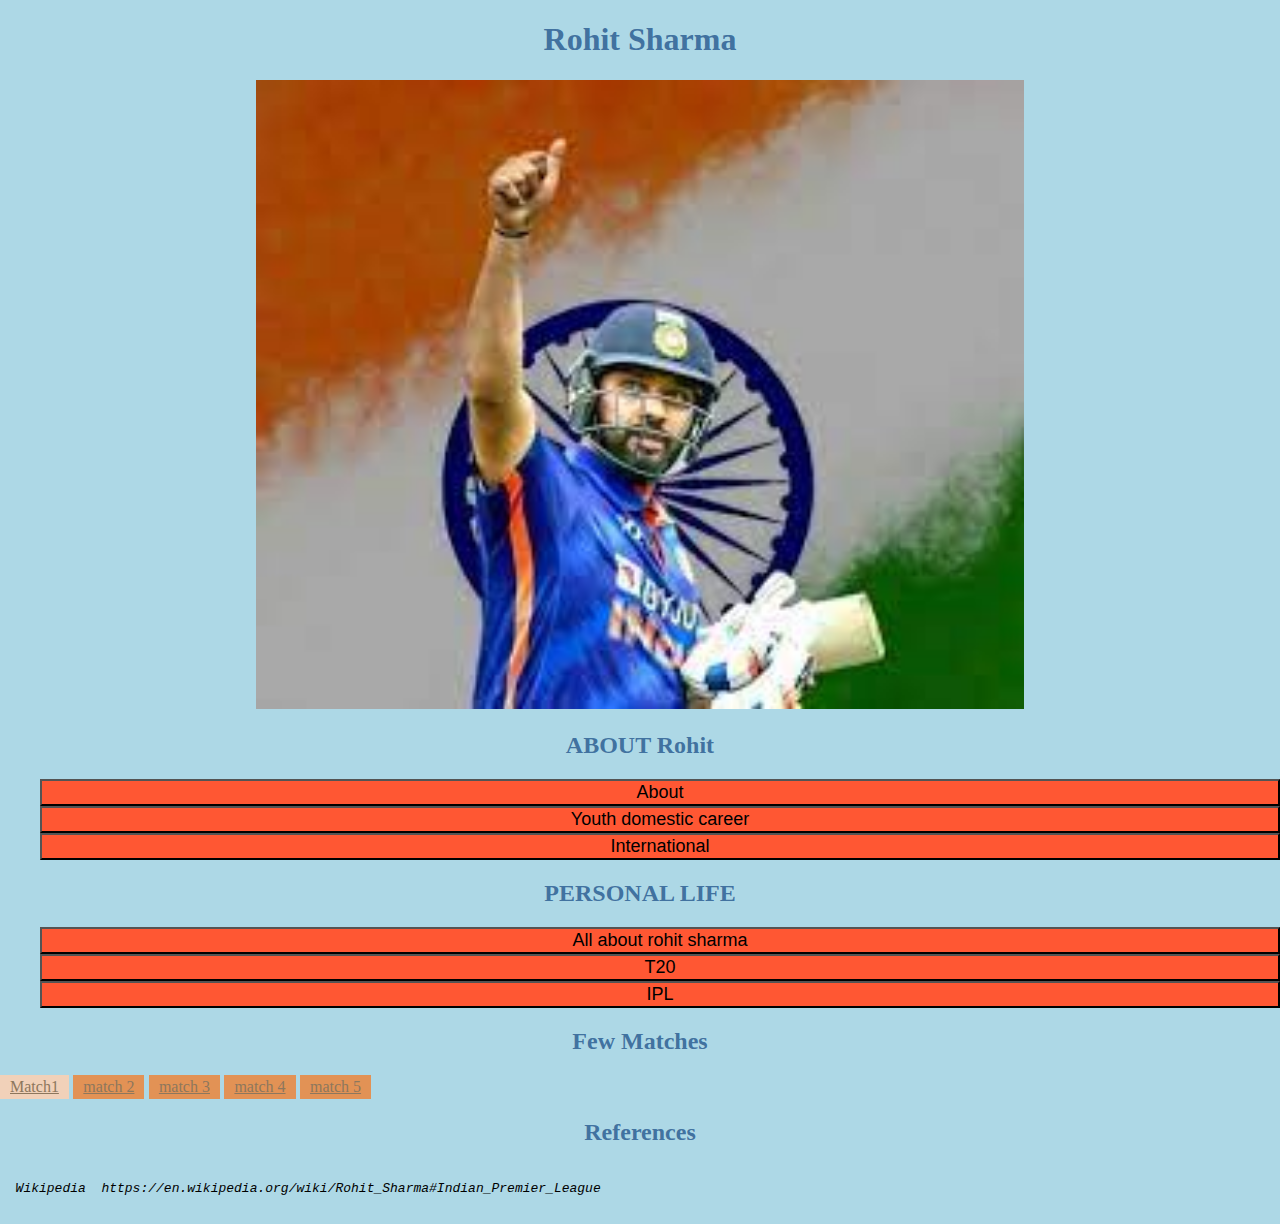
<file: WEB303As06/index.html>
<!DOCTYPE html>

<head>
    <meta charset="UTF-8">
    <meta name="viewport" content="width=device-width, initial-scale=1.0">
    <link href="css/style.css" rel="stylesheet">
    <title> Rohit Sharma</title>
</head>

<body>
    <header>
        <h1>Rohit Sharma</h1>
        <img src="images/rs1.jpeg" alt="Rohit image">
    </header>
    <h2>ABOUT Rohit</h2>
    <ul class="accord">
        <li>
            <button class="accord-label">About</button>
            <div class="accord-panel">
                <p>Rohit Sharma, one of India's most renowned and accomplished cricketers, was born on April 30, 1987,
                    in Bansod, Nagpur, Maharashtra, India. His early life was marked by a deep passion for cricket,
                    which would ultimately pave the way for his successful career. Growing up in a middle-class family,
                    Rohit displayed his cricketing talent at a young age. His talent was evident as he joined a local
                    cricket club and quickly rose through the ranks, catching the eye of coaches and selectors. Rohit's
                    family supported his dreams, and he worked tirelessly to hone his skills.

                    Rohit Sharma's early life was not without challenges, but his dedication, perseverance, and natural
                    talent helped him overcome obstacles and make a name for himself in the world of cricket. His
                    journey from the dusty grounds of Nagpur to becoming a cricketing icon in India is a testament to
                    his hard work and determination.</p>
            </div>
        </li>

        <li>
            <button class="accord-label">Youth domestic career</button>
            <div class="accord-panel">
                <p>Rohit Sharma's youth domestic first-class cricket career was nothing short of remarkable. He burst
                    onto the scene as a young and promising talent, and his performances in domestic cricket paved the
                    way for his eventual rise to international stardom. Playing for the Mumbai cricket team in the Ranji
                    Trophy, Rohit consistently showcased his batting prowess and ability to score big runs. His elegant
                    stroke play and calm demeanor at the crease made him a standout performer in the domestic circuit.

                    During his youth first-class career, Rohit Sharma often delivered match-winning innings for his
                    team, helping Mumbai win several Ranji Trophy titles. His ability to adapt to various formats of the
                    game, including longer formats, was evident in his impressive first-class record. He honed his
                    skills, gained invaluable experience, and established himself as a reliable middle-order batsman,
                    earning the respect of his peers and selectors.

                    Rohit's consistent performances at the domestic level played a pivotal role in earning him a spot in
                    the Indian national team, where he continued to shine and solidify his reputation as one of the
                    country's premier cricketers. His journey from domestic cricket success to international stardom
                    remains an inspiring story for aspiring young cricketers.</p>
            </div>
        </li>
        <li>

            <button class="accord-label">International</button>
            <div class="accord-panel">
                <p>Rohit Sharma's international cricket career has been remarkable. He made his debut in 2007 and
                    quickly became a vital part of the Indian cricket team. Known for his adaptability in various
                    formats, he's been a key player in both ODIs and T20Is. His double centuries in ODIs have been
                    particularly iconic. Rohit also served as the captain in limited-overs cricket, guiding India to
                    notable victories. His records and consistent performances make him one of the world's top batsmen,
                    and his cool composure on and off the field is widely admired. Overall, Rohit Sharma's international
                    career is a testament to his talent and dedication, making him a cricketing icon.</p>
            </div>
        </li>

    </ul>
    <h2>PERSONAL LIFE</h2>
    <ul class="accord">
        <li>
            <button class="accord-label">All about rohit sharma</button>
            <div class="accord-panel">
                <p>Rohit Sharma's personal life is relatively private, but there are a few key aspects that are known to
                    the public. He is married to Ritika Sajdeh, who works in sports management and was his longtime
                    girlfriend before they tied the knot. The couple got married in December 2015, and they have a
                    daughter named Samaira, born in 2018.

                    Rohit Sharma is known for his calm and composed demeanor, both on and off the field. He maintains a
                    low-profile and doesn't often share too many details about his personal life in the media. However,
                    he is active on social media, particularly Twitter and Instagram, where he occasionally shares
                    glimpses of his family life, personal achievements, and interests.

                    In addition to his cricketing career, Rohit is a sports enthusiast and enjoys various sports and
                    fitness activities. He is also associated with several charitable initiatives and has used his
                    platform to raise awareness about social issues and contribute to charitable causes.

                    Overall, Rohit Sharma is a private individual who values his family life and keeps a relatively low
                    profile outside of the cricketing world.</p>
            </div>
        </li>

        <li>
            <button class="accord-label">T20</button>
            <div class="accord-panel">
                <p>Rohit Sharma is a T20 International cricket sensation. As an opening batsman, he's known for his
                    explosive and record-setting performances. He's the first player to score four centuries in T20Is.
                    His aggressive yet composed style and power-hitting make him a standout in the format. Rohit's
                    leadership as a T20I captain is also highly regarded. Overall, he's a key contributor to India's
                    success in T20 International cricket..</p>
            </div>
        </li>
        <li>

            <button class="accord-label">IPL</button>
            <div class="accord-panel">
                <p>Rohit Sharma's Indian Premier League (IPL) career has been nothing short of remarkable. He is one of
                    the most successful captains in the history of the tournament. Rohit has been a part of the Mumbai
                    Indians franchise since 2011, and under his leadership, the team has achieved unprecedented success.

                    Rohit is known for his exceptional batting in the IPL, often opening the innings and delivering
                    match-winning performances. His ability to adapt to different situations and consistently score runs
                    has made him one of the leading run-scorers in the history of the tournament.

                    What sets Rohit apart in the IPL is his knack for winning titles. He has led the Mumbai Indians to
                    multiple IPL championships, showcasing his strategic and leadership skills. His calm and composed
                    demeanor as a captain under high-pressure situations has been a key factor in the team's success.

                    Rohit Sharma's IPL career is a testament to his consistency, adaptability, and leadership qualities.
                    He has not only been a prolific run-scorer but also a highly successful captain, making him one of
                    the most influential figures in the history of the IPL.</p>
            </div>
        </li>

    </ul>

    <h2>Few Matches</h2>
    <ul class="tab-list">
        <li class="active">
            <a class="tab-label" href="#tab1">Match1</a>

        </li>

        <li>
            <a class="tab-label" href="#tab2">match 2</a>

        </li>
        <li>
            <a class="tab-label" href="#tab3">match 3</a>

        </li>
        <li>
            <a class="tab-label" href="#tab4">match 4</a>

        </li>
        <li>
            <a class="tab-label" href="#tab5">match 5</a>

        </li>
    </ul>
    <div class="tab-panel" id="tab1">
        <h2>2019 Cricket World Cup Final - England vs. New Zealand</h2>
        <img src="images/rs2.jpeg" alt="Rohit image">
        <p>This match was one of the most thrilling and dramatic in cricket history. It ended in a tie, leading to a
            Super Over, which also ended in a tie. England was declared the winner based on the number of boundaries
            scored throughout the match. It was a heart-stopping clash that led England to their first-ever ICC Cricket
            World Cup victory.
        </p>
    </div>
    <div class="tab-panel" id="tab2">
        <h2>2001 Eden Gardens Test - India vs. Australia</h2>
        <img src="images/rs3.jpeg" alt="Rohit image">
        <p>2001 Eden Gardens Test - India vs. Australia: This Test match is remembered for India's remarkable comeback
            after being asked to follow on by Australia. VVS Laxman's epic 281 and Rahul Dravid's 180 anchored India's
            historic win, turning the series in India's favor and ending Australia's record-breaking winning streak.</p>
    </div>
    <div class="tab-panel" id="tab3">
        <h2>2005 Ashes Second Test - England vs. Australia </h2>
        <img src="images/rs4.jpeg" alt="Rohit image">
        <p>Dubbed "The Greatest Test," this match featured a nail-biting finish. England chased down 282 on the final
            day, led by Andrew Flintoff's all-round heroics. This victory helped England regain the Ashes urn after 16
            years.</p>
    </div>
    <div class="tab-panel" id="tab4">
        <h2>1996 Cricket World Cup Quarter-Final - India vs. Pakistan </h2>
        <img src="images/rs5.jpeg" alt="Rohit image">
        <p> The intense rivalry between these two cricketing giants reached a fever pitch in this quarter-final. India
            emerged victorious, thanks to a brilliant all-round performance by Ajay Jadeja, scoring a quick 45 and
            taking crucial wickets. The match was a testament to the high stakes and emotions involved in an
            India-Pakistan clash.</p>
    </div>
    <div class="tab-panel" id="tab5">
        <h2>2016 ICC World Twenty20 Semi-Final - India vs. West Indies</h2>
        <img src="images/rs6.jpeg" alt="Rohit image">
        <p>: This T20 match featured Carlos Brathwaite's heroics, as he hit four consecutive sixes in the final over to
            secure a stunning victory for the West Indies. India, the host nation and favorites, were left stunned as
            West Indies advanced to the final and eventually won the tournament. It was a breathtaking display of power
            hitting under pressure..</p>
    </div>


    <h2>References</h2>
    <pre>
<cite>
  Wikipedia  https://en.wikipedia.org/wiki/Rohit_Sharma#Indian_Premier_League
</cite>
</pre>
    <script src="https://code.jquery.com/jquery-3.7.1.min.js"
        integrity="sha256-/JqT3SQfawRcv/BIHPThkBvs0OEvtFFmqPF/lYI/Cxo=" crossorigin="anonymous"></script>
    <script type="text/javascript" src="js/script.js"></script>
</body>

</html>
</file>
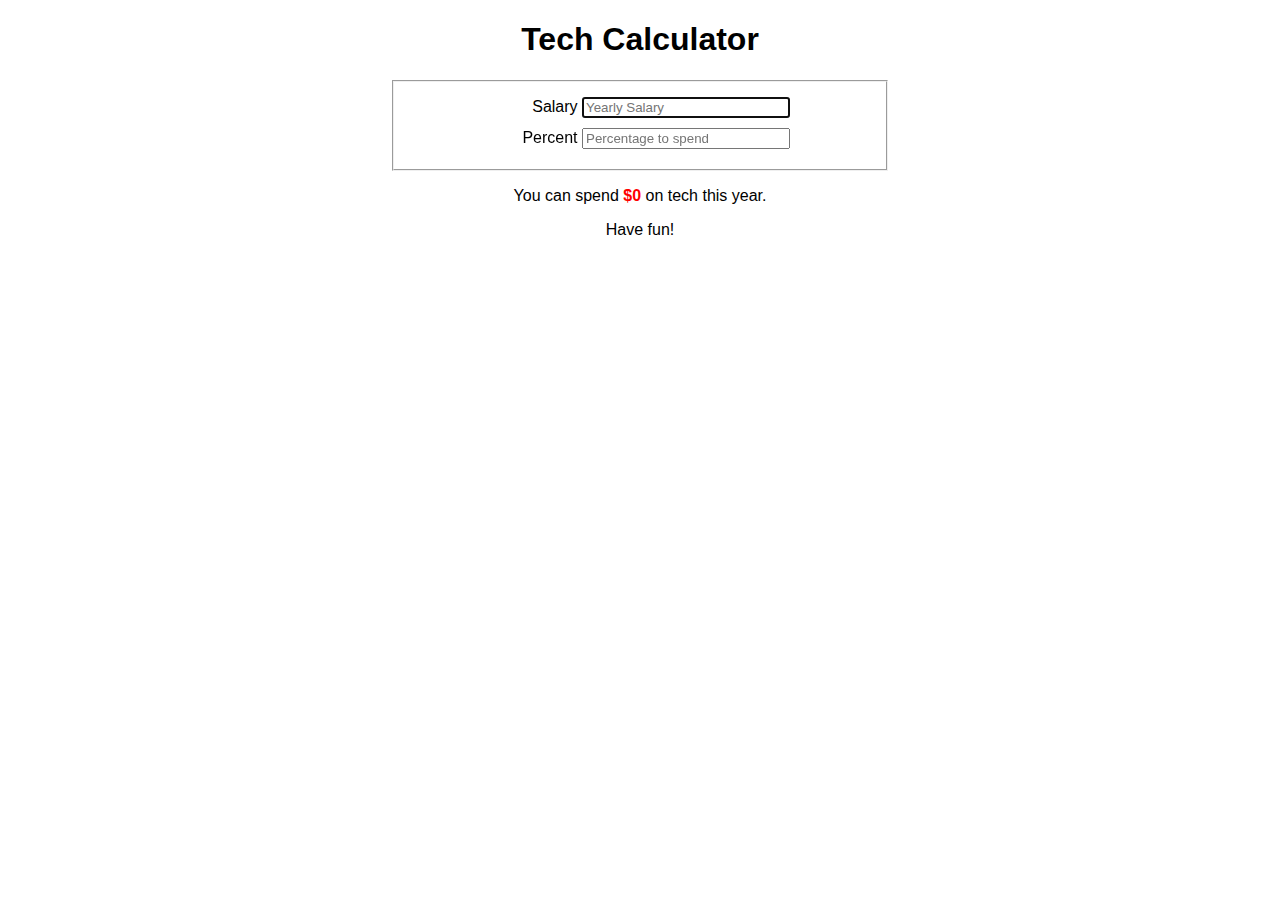
<file: as01.html>
<!doctype html>
<html>

<head>
	<!-- WEB303 Assignment 1 - jQuery -->
	<meta charset="utf-8" />
	<title>Tech Calculator</title>
	<link rel="stylesheet" href="style.css" />
	<script src="jquery.js"></script>
	<script src="script.js"></script>
</head>

<body>
	<h1>Tech Calculator</h1>
	<form>
		<fieldset>
			<label>Salary
				<input type="text" id="yearly-salary" placeholder="Yearly Salary" autofocus="autofocus" /></label>
			<label>Percent
				<input type="text" id="percent" placeholder="Percentage to spend" /></label>
		</fieldset>
		<p>You can spend <span id="amount">$0</span> on tech this year.</p>
		<p>Have fun!</p>
	</form>
</body>
</html>
</file>
<file: WEB303As06/css/style.css>
html, body {
    margin: 0 auto;
    padding: 0;
    background-color: lightblue;
    font-family: Arial, sans-serif;
}

header img {
    width: 60%;
    padding-left: 20%;
    height: 30%;
}

h1, h2 {
    text-align: center;
    color: rgba(50, 100, 150, 0.897);
    font-family: Georgia, serif;
}

button {
    width: 100%;
    background-color: #FF5733;
    font-size: large;
    font-family: "Helvetica Neue", sans-serif;
}

.accord-panel {
    display: none;
}

.accord {
    list-style: none;
}

.tab-list {
    margin: 0;
    padding: 0;
}

.tab-list li {
    display: inline-block;
    background-color: #E29255;
}

.tab-list li a {
    display: block;
    color: #8D775D;
    padding: 3px 10px 3px 10px;
    font-family: "Times New Roman", serif;
}

.tab-list li.active {
    background-color: #F1D1B9;
}

.tab-panel {
    display: none;
    background-color: #F1D1B9;
    min-height: 70px;
    overflow: auto;
    padding: 10px;
    font-family: Verdana, sans-serif;
}
</file>
<file: style.css>
body {
  font-size: 16px;
  font-family: Helvetica, sans-serif;
  margin: 0 auto;
  max-width: 500px;
}

h1 {
	text-align: center;
}

label {
	display: block;
	width: 300px;
	text-align: right;
	  margin: 10px auto;
}

input[type=text] {
	width: 200px;
}

p {
	text-align: center;
}

span {
	font-weight: bold;
	color: red;
}
</file>
